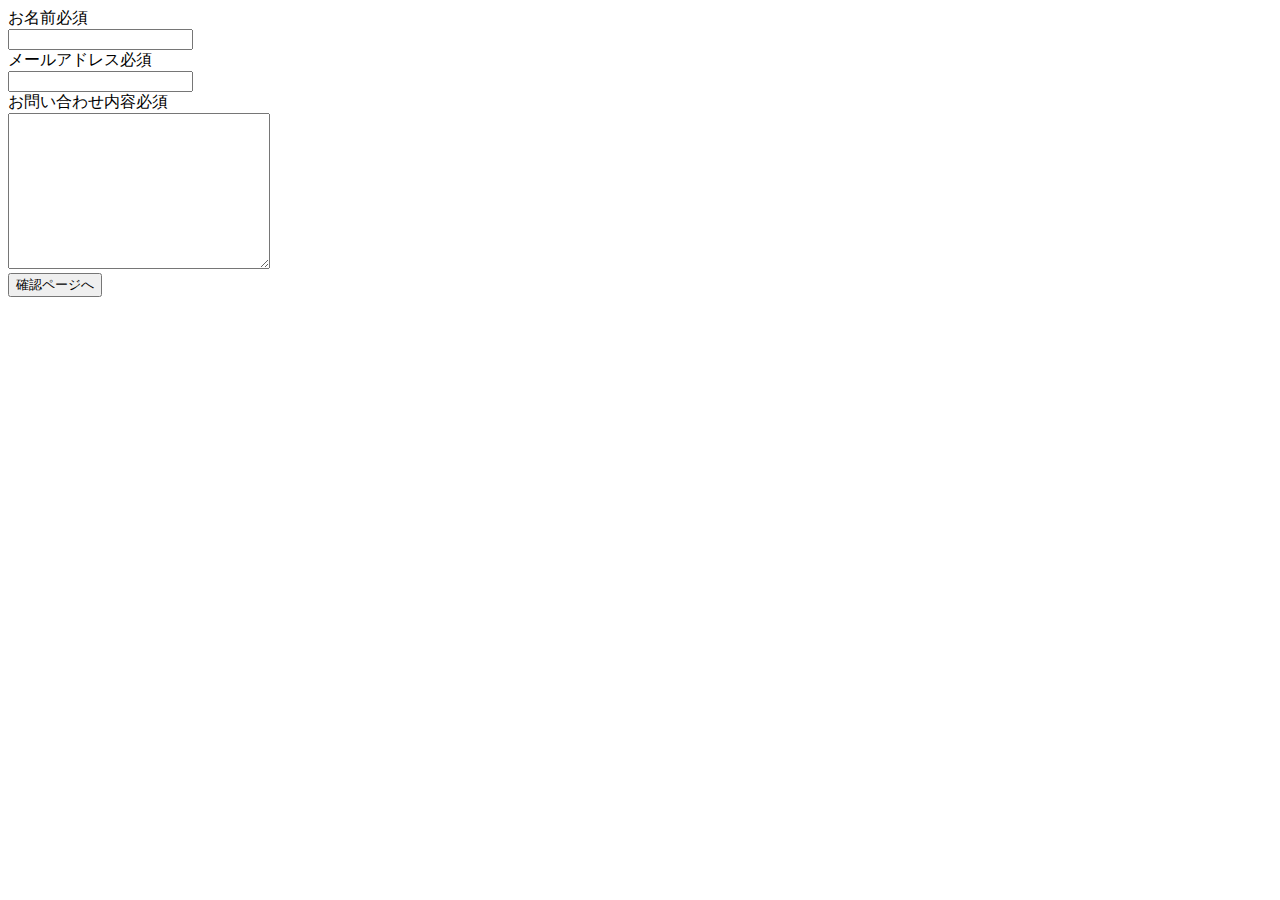
<file: src/main/resources/templates/inquiry/index.html>
<!DOCTYPE html>
<html xmlns:th="http://www.thymeleaf.org">
<head>
<meta charset="UTF-8">
<title th:text="${title}">Insert title here</title>
</head>
<body>

	<form method="post" action="/inquiry/confirm">
		<div>
			<label for="name">お名前</label><span class="tag">必須</span><br /> <input
				type="text" id="name" name="name">
		</div>
		<div>
			<label for="email">メールアドレス</label><span class="tag">必須</span><br />
			<input type="text" id="email" name="email">
		</div>
		<div>
			<label for="contents">お問い合わせ内容</label><span class="tag">必須</span><br />
			<textarea id="contents" name="contents" cols="30" rows="10"></textarea>
		</div>
		<input type="submit" value="確認ページへ">
	</form>
</body>
</html>
</file>
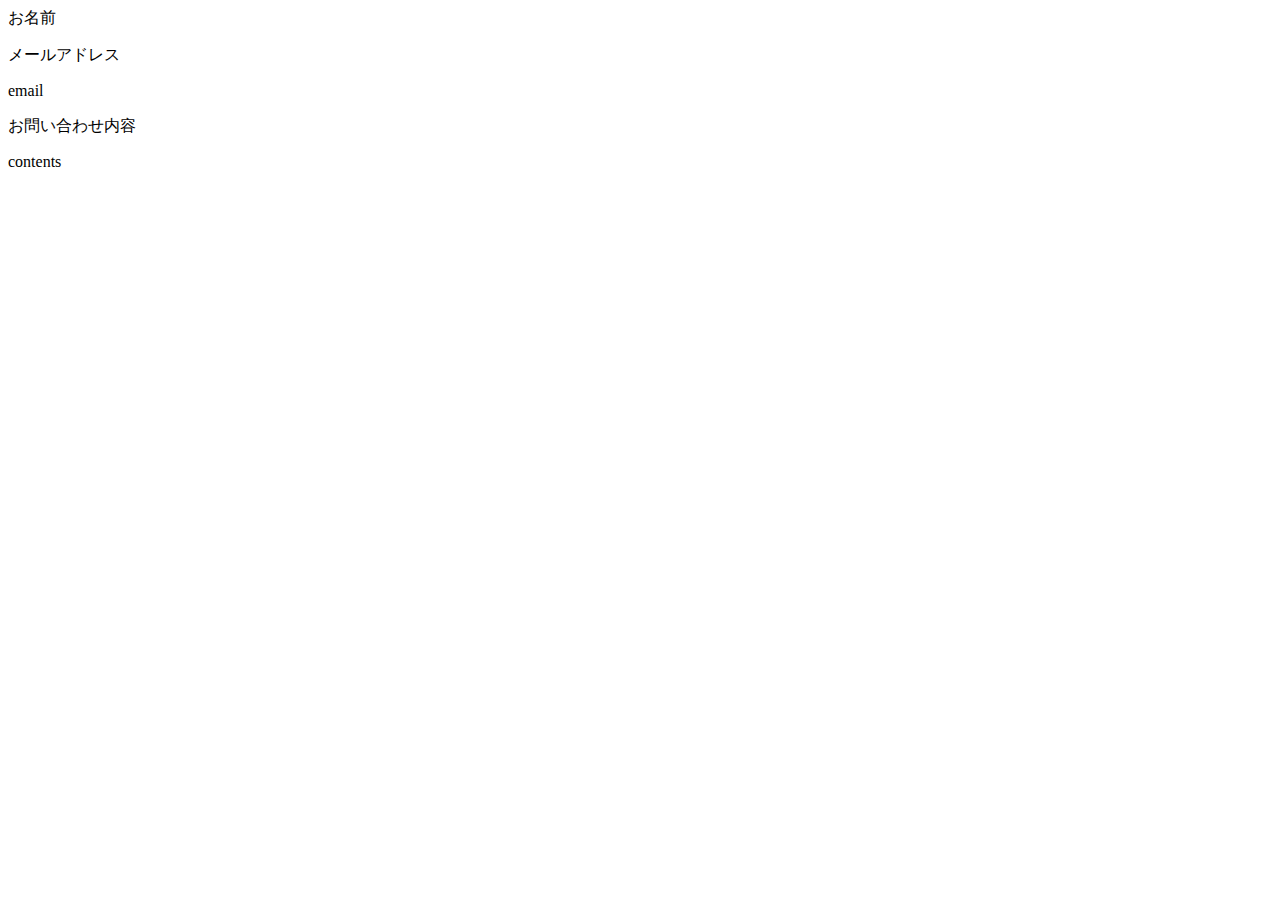
<file: src/main/resources/templates/inquiry/complete.html>
<!DOCTYPE html>
<html xmlns:th="http://www.thymeleaf.org">
<head>
<meta charset="UTF-8">
<title th:text="${title}">Insert title here</title>
</head>
<body>
<div th:object="${inquiryForm}">
  <div>
    <label for="name">お名前</label><br />
    <p th:text="*{name}"></p>
  </div>
  <div>
    <label for="email">メールアドレス</label><br />
    <p th:text="*{email}">email</p>
  </div>
  <div>
    <label for="contents">お問い合わせ内容</label><br />
    <p th:text="*{contents}">contents</p>
  </div>
</div></body>
</html>
</file>
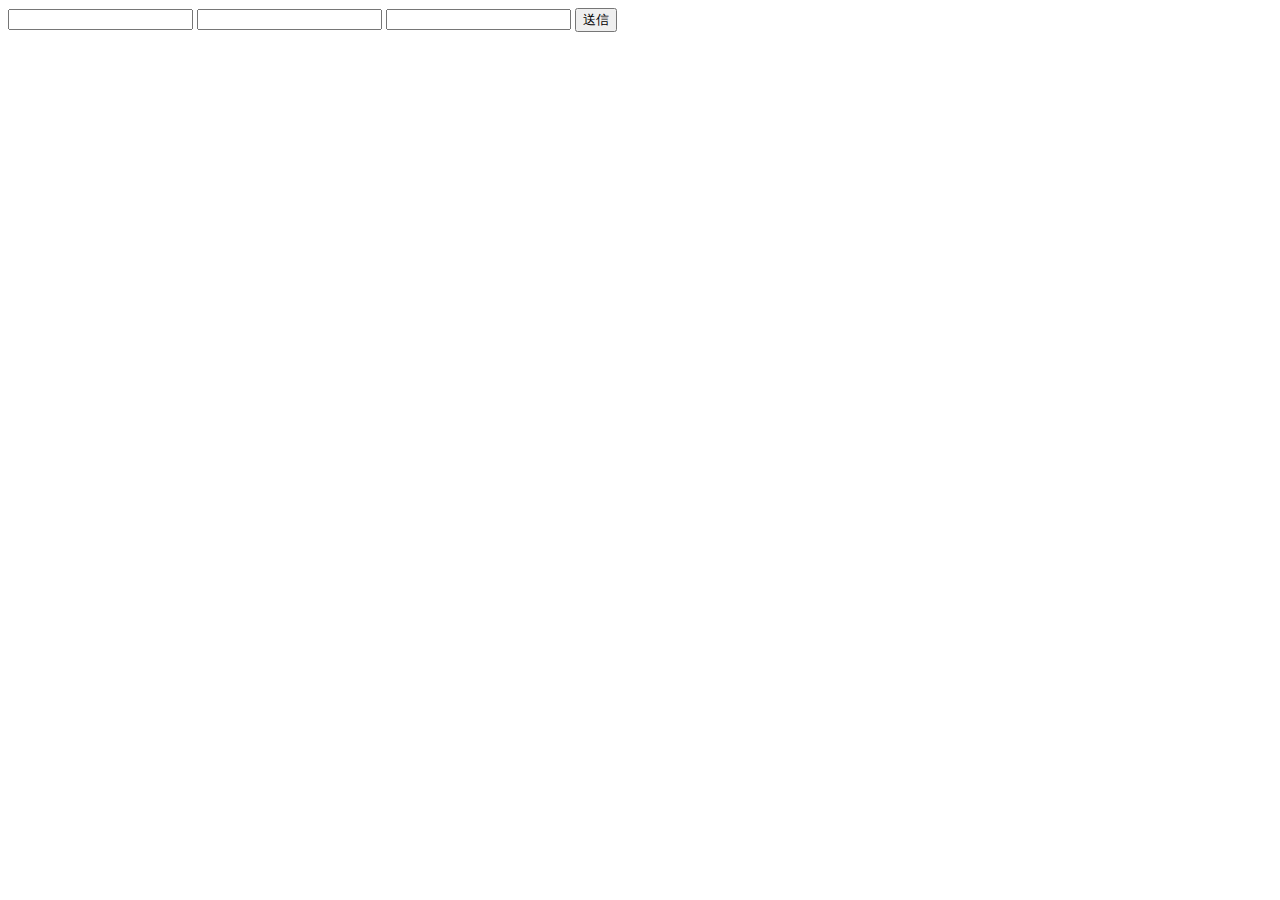
<file: src/main/resources/templates/inquiry/confirm.html>
<!DOCTYPE html>
<html xmlns:th="http://www.thymeleaf.org">
<head>
<meta charset="UTF-8">
<title th:text="${title}">Insert title here</title>
</head>
<body>
<form method="post" action="#" th:action="@{/inquiry/save}" th:object="${inquiryForm}">
  <input type="text" name="name" th:value="*{name}">
  <input type="text" name="email" th:value="*{email}">
  <input type="text" name="contents" th:value="*{contents}">
  <input type="submit" value="送信">
</form>
</body>
</html>
</file>
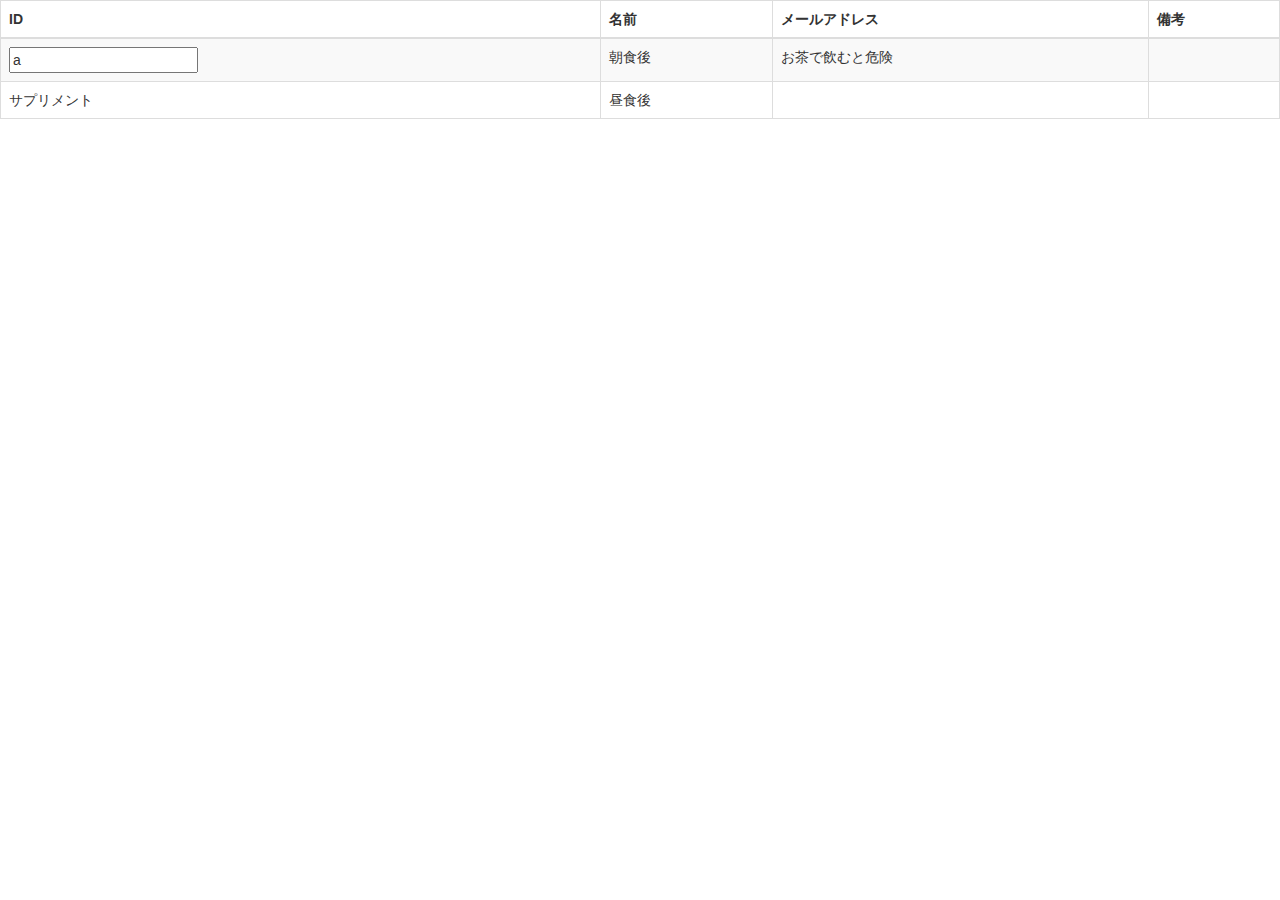
<file: src/main/resources/templates/inquiry/list.html>
<!DOCTYPE html>
<html>
<head>
<meta charset="UTF-8">
<title>Datatables bootstrap CDN</title>

<link rel="stylesheet" type="text/css"
	href="https://cdn.datatables.net/1.10.16/css/dataTables.bootstrap.min.css" />

<link rel="stylesheet" type="text/css"
	href="https://maxcdn.bootstrapcdn.com/bootstrap/3.3.7/css/bootstrap.min.css" />

<script type="text/javascript"
	src="https://code.jquery.com/jquery-1.12.4.js"></script>
<script type="text/javascript"
	src="https://cdn.datatables.net/1.10.16/js/jquery.dataTables.min.js"></script>
<script type="text/javascript"
	src="https://cdn.datatables.net/1.10.16/js/dataTables.bootstrap.min.js"></script>

</head>
<body>
	<form method="post" action="/inquiry/confirm">
		<table id="sample-table" class="table table-striped table-bordered">
			<thead>
				<tr>
					<th>ID</th>
					<th>名前</th>
					<th>メールアドレス</th>
					<th>備考</th>
				</tr>
			</thead>
			<tbody>
				<tr>
					<td><input type="text" id="name" name="name" value="a"></td>
					<td>朝食後</td>
					<td>お茶で飲むと危険</td>
					<td></td>
				</tr>
				<tr>
					<td>サプリメント</td>
					<td>昼食後</td>
					<td></td>
					<td></td>
				</tr>
			</tbody>
		</table>
	</form>
</body>

<script type="text/javascript">
$(function() {
   $("#sample-table").DataTable();
})
</script>
</html>
</file>
